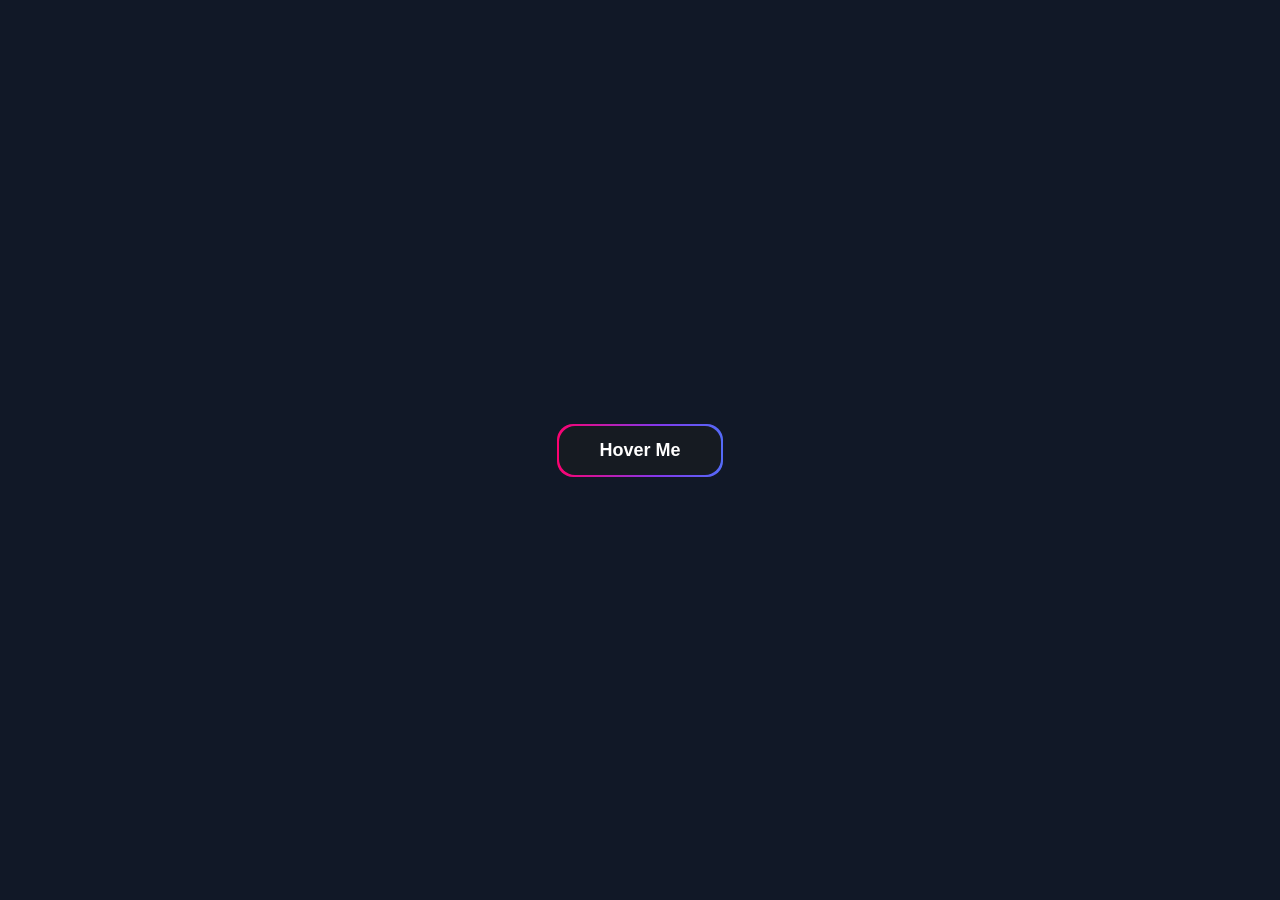
<file: submissions/examples/ease-gradient-border-button-harshgupta492/index.html>
<!DOCTYPE html>
<html lang="en">

<head>
    <meta charset="UTF-8">
    <meta name="viewport" content="width=device-width, initial-scale=1.0">
    <title>Ease Gradient Border Button</title>

    <link rel="stylesheet" href="style.css">
</head>

<body>

    <div class="container">

        <button class="gradient-btn">
            Hover Me
        </button>

    </div>

</body>

</html>
</file>
<file: submissions/examples/ease-gradient-border-button-harshgupta492/style.css>
/* ====================================
   Ease Gradient Border Button
   Pure HTML + CSS
   ==================================== */

:root {
    --bg: #111827;
    --btn-bg: #161b22;

    --text: #ffffff;

    --radius: 16px;

    --speed: 4s;

    --gradient:
        linear-gradient(90deg,
            #ff006e,
            #8338ec,
            #3a86ff,
            #00f5d4,
            #ffbe0b,
            #ff006e);
}

* {
    margin: 0;
    padding: 0;
    box-sizing: border-box;
}

body {

    min-height: 100vh;

    display: flex;

    justify-content: center;

    align-items: center;

    background: var(--bg);

    font-family: Arial, Helvetica, sans-serif;
}

.container {
    padding: 30px;
}

.gradient-btn {

    position: relative;

    padding: 16px 42px;

    border: none;

    border-radius: var(--radius);

    background: var(--btn-bg);

    color: var(--text);

    font-size: 18px;

    font-weight: 600;

    cursor: pointer;

    overflow: hidden;

    z-index: 1;

    transition:
        transform .3s ease,
        box-shadow .3s ease;

}

/* Animated Border */

.gradient-btn::before {

    content: "";

    position: absolute;

    inset: -2px;

    background: var(--gradient);

    background-size: 300% 300%;

    border-radius: inherit;

    animation: borderMove var(--speed) linear infinite;

    z-index: -2;

}

/* Inner Layer */

.gradient-btn::after {

    content: "";

    position: absolute;

    inset: 2px;

    background: var(--btn-bg);

    border-radius: inherit;

    z-index: -1;

}

.gradient-btn:hover {

    transform: translateY(-4px);

    box-shadow:
        0 0 15px rgba(58, 134, 255, .45),
        0 0 35px rgba(131, 56, 236, .35);

}

.gradient-btn:hover::before {

    animation-duration: 1.5s;

}

@keyframes borderMove {

    0% {

        background-position: 0% 50%;

    }

    100% {

        background-position: 300% 50%;

    }

}

/* Responsive */

@media(max-width:600px) {

    .gradient-btn {

        padding: 14px 30px;

        font-size: 16px;

    }

}
</file>
